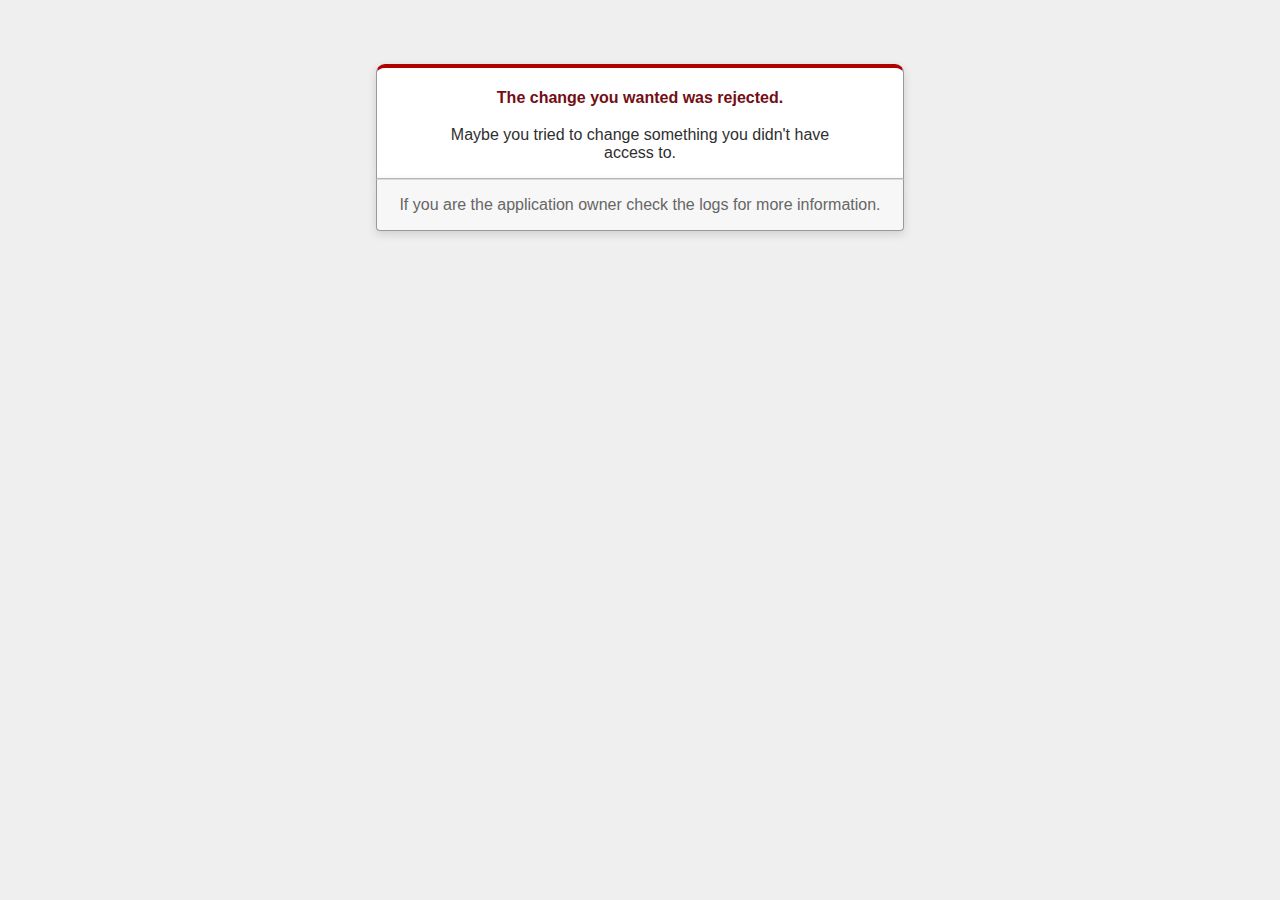
<file: blog/public/422.html>
<!DOCTYPE html>
<html>
<head>
  <title>The change you wanted was rejected (422)</title>
  <meta name="viewport" content="width=device-width,initial-scale=1">
  <style>
  .rails-default-error-page {
    background-color: #EFEFEF;
    color: #2E2F30;
    text-align: center;
    font-family: arial, sans-serif;
    margin: 0;
  }

  .rails-default-error-page div.dialog {
    width: 95%;
    max-width: 33em;
    margin: 4em auto 0;
  }

  .rails-default-error-page div.dialog > div {
    border: 1px solid #CCC;
    border-right-color: #999;
    border-left-color: #999;
    border-bottom-color: #BBB;
    border-top: #B00100 solid 4px;
    border-top-left-radius: 9px;
    border-top-right-radius: 9px;
    background-color: white;
    padding: 7px 12% 0;
    box-shadow: 0 3px 8px rgba(50, 50, 50, 0.17);
  }

  .rails-default-error-page h1 {
    font-size: 100%;
    color: #730E15;
    line-height: 1.5em;
  }

  .rails-default-error-page div.dialog > p {
    margin: 0 0 1em;
    padding: 1em;
    background-color: #F7F7F7;
    border: 1px solid #CCC;
    border-right-color: #999;
    border-left-color: #999;
    border-bottom-color: #999;
    border-bottom-left-radius: 4px;
    border-bottom-right-radius: 4px;
    border-top-color: #DADADA;
    color: #666;
    box-shadow: 0 3px 8px rgba(50, 50, 50, 0.17);
  }
  </style>
</head>

<body class="rails-default-error-page">
  <!-- This file lives in public/422.html -->
  <div class="dialog">
    <div>
      <h1>The change you wanted was rejected.</h1>
      <p>Maybe you tried to change something you didn't have access to.</p>
    </div>
    <p>If you are the application owner check the logs for more information.</p>
  </div>
</body>
</html>
</file>
